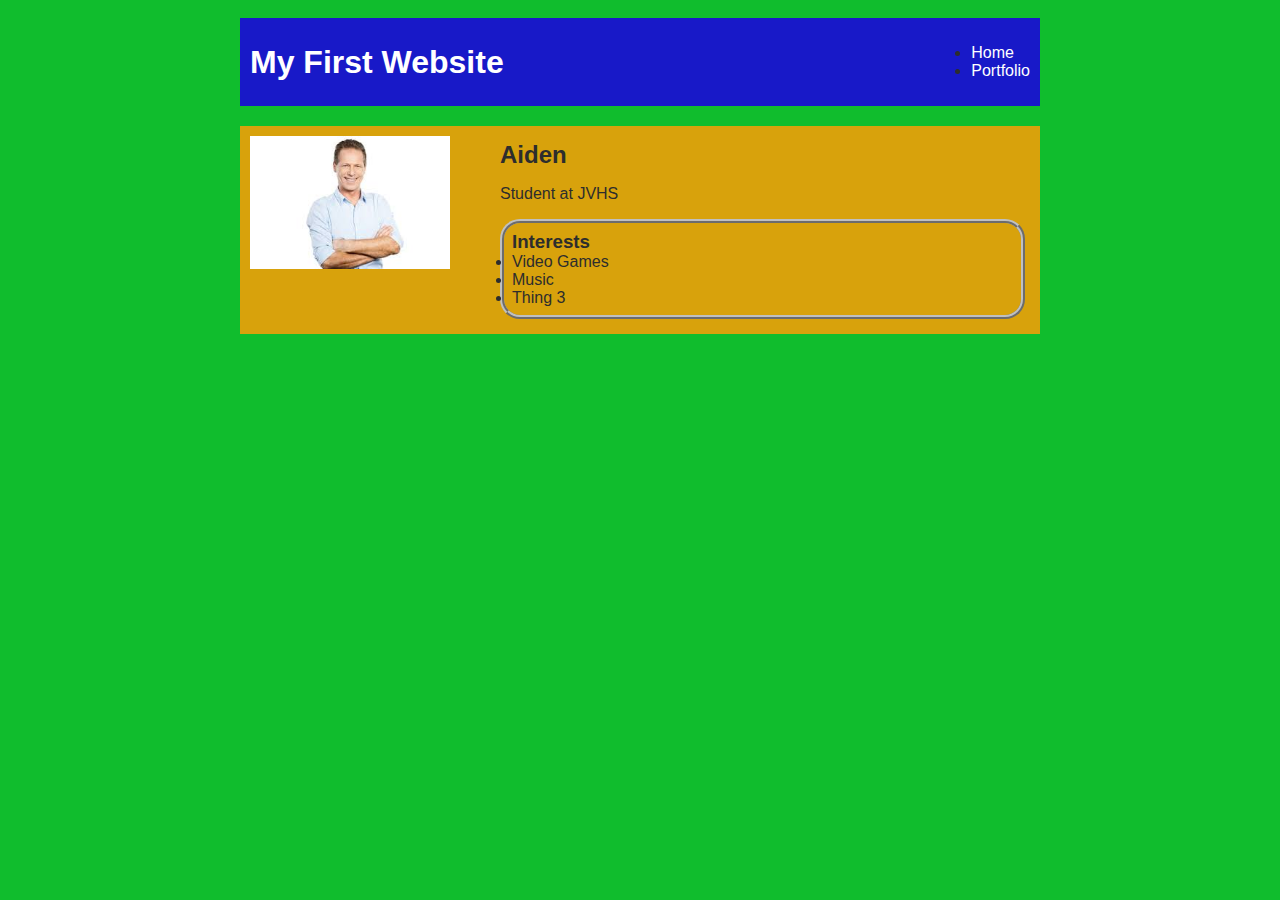
<file: index.html>
<!DOCTYPE HTML>
<html>
    <head>
      <title>Aiden's Amazing Website</title>
      <link rel="stylesheet" href="style.css">
    </head>

    <body>
         <!-- Visible HTML elements GO HERE  --> 
        <div id="all-contents">
            <nav>
<h1> My First Website </h1>
<ul id="nav-ul">
    <li id="nav-li"> 
        <a href="index.html"> Home </a>
    </li>
    <li id="nav-li"> 
        <a href="portfolio.html"> Portfolio </a>
    </li>
</ul>
            </nav>

            <main>
                 <!-- Sidebar section -->
                <div class="sidebar">
                    <img class="sidebar-img" src=[data-uri]> 

                </div>
  <!-- Content section --> 
                <div class="content">
                    <h2> Aiden </h2>

                    <p> Student at JVHS </p>
                    <!-- Interests Section -->
                     <div id="interests">
                        <h3> Interests </h3>
                        <ul">
                            <li> Video Games </li>
                                <li> Music </li>
                            <li> Thing 3</li>
                        </ul>
                        </div>
                </div>
            </main>
        </div>

    </body>
</html>
</file>
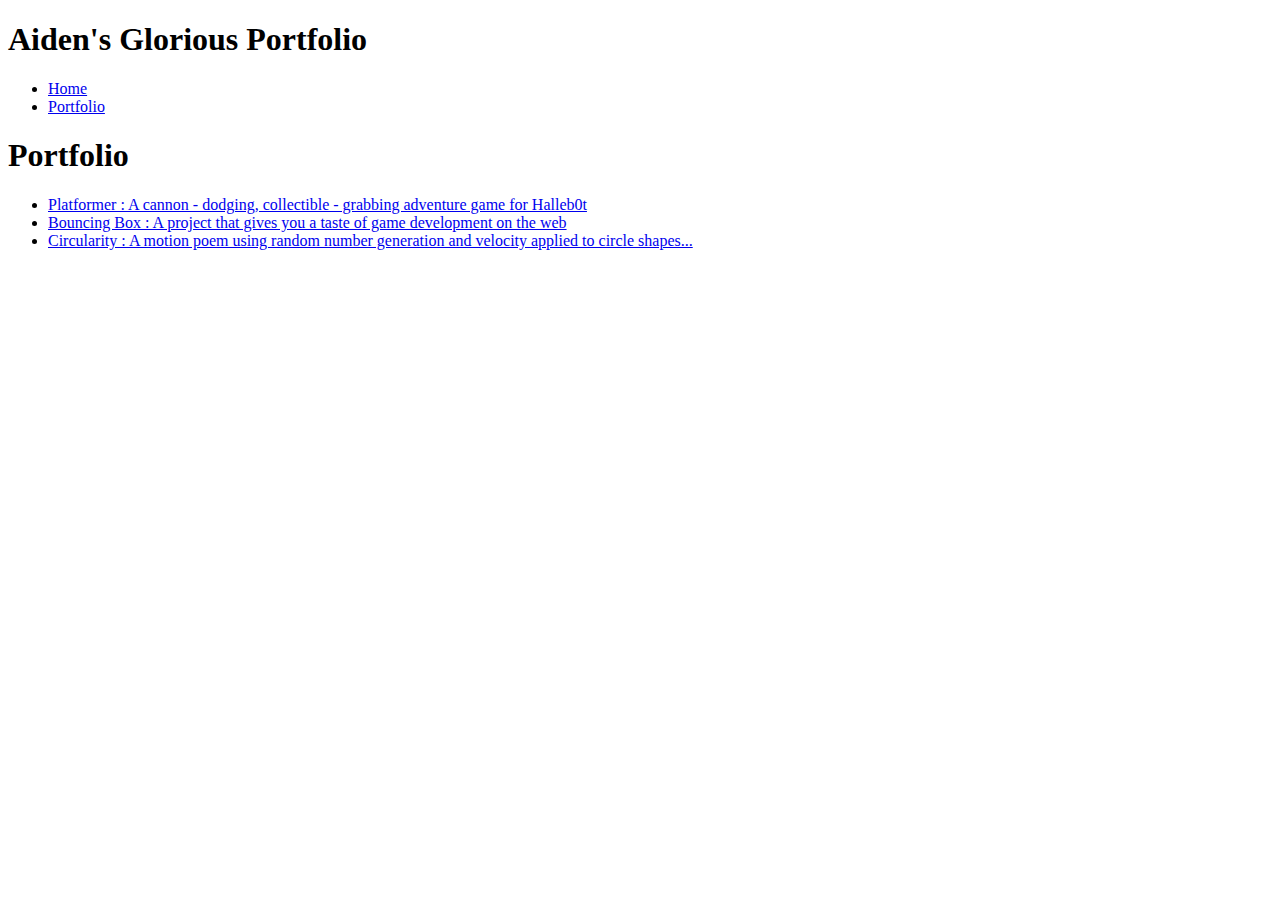
<file: portfolio.html>
<!DOCTYPE HTML>
<html>
    <head>
        <title> Aiden's Portfolio </title>
    </head>

    <body>
      <div id="all-contents">
        <div id="all-contents">
            <nav>
                <h1>Aiden's Glorious Portfolio </h1>
                <ul id="nav-ul">
                    <li class="nav-li">
                        <a class="nav-a" href="index.html">Home</a>
                    </li>
                    <li class="nav-li">
                        <a class="nav-a" href="portfolio.html">Portfolio</a>
                    </li>
                </ul>
            </nav>
            <main>
                <div class="content">
                    <h1>Portfolio</h1>
                    <ul id="portfolio">
                        <li><a href="projects/platformer/">Platformer : A cannon - dodging, collectible - grabbing adventure game for Halleb0t</a></li>
                        <li><a href="projects/bouncing-box/">Bouncing Box : A project that gives you a taste of game development on the web </a></li>
                        <li><a href="projects/circularity/">Circularity : A motion poem using random number generation and velocity applied to circle shapes...</a></li>
                    </ul>
                </div>
            </main>
        </div>
      </div>
    </body>
</html>
</file>
<file: style.css>
body {
    background: rgb(16, 189, 45);
    color: rgb(45, 45, 45);
    padding: 10px;
    font-family: arial;
}
#all-contents {
  max-width: 800px;
    margin: auto;
}

/* navigation menu */
nav {
    background: rgb(24, 25, 200);
   margin: 0 auto;
    display: flex;
    padding: 10px;
    margin-bottom: 20px; 
}
h1 {
    display: flex;
    align-items: center;
    color: white;
    flex: 1;
    margin: 0;
}
#nav-ul {
    list-style-image: none;
}
.nav-li {
    display: inline-block;
    padding: 0 10px;
}
a {
    text-decoration: none;
    color: #fff;
}

/* main container area beneath menu */
main {
    background: rgb(216, 162, 12);
    display: flex;
}
.sidebar {
    margin-right: 25px;
    padding: 10px;
}
.sidebar-img {
    width: 200px;
}
.content {
    flex: 1;
    padding: 15px;
}

/* portfolio styles */
#interests {
    border: 4px silver ridge;
    padding: 8px;
    border-radius: 20px;
}
h2, h3 {
    margin: 0px;
}
  /* portfolio styles */
  .content h1 {
    color: black;
}

#portfolio {
    list-style-type: none;
    padding-left: 0;
}

#portfolio li {
    background: #fff;
    padding: 10px;
    border-radius: 10px;
    margin-bottom: 10px;
}

#portfolio li:hover {
    background: #eee;
}

#portfolio a {
    text-decoration: none;
    color: #454545;
}

    /* responsive web design */
            @media screen and (min-width: 120px) and (max-width: 1080px) {
              main {
                height: 100ch;
                zoom: 1.5;
                display: grid;
              }

              h1 {
                font-size: 44px;
              }

              h2 {
                font-size: 42px;
              }

              h3 {
                font-size: 36px;
              }

              #all-contents {
                height: 100ch;
                margin: none;
              }

              a {
                font-size: 42px;
              }

              .sidebar {
                margin-right: 0px;
                justify-content: center;
                align-items: center;
              }

              .sidebar-img {
                width: 100%;
              }

              p,
              li {
                font-size: 24px;
              }

              .content {
                align-content: center;
                justify-content: center;
              }
          }
</file>
